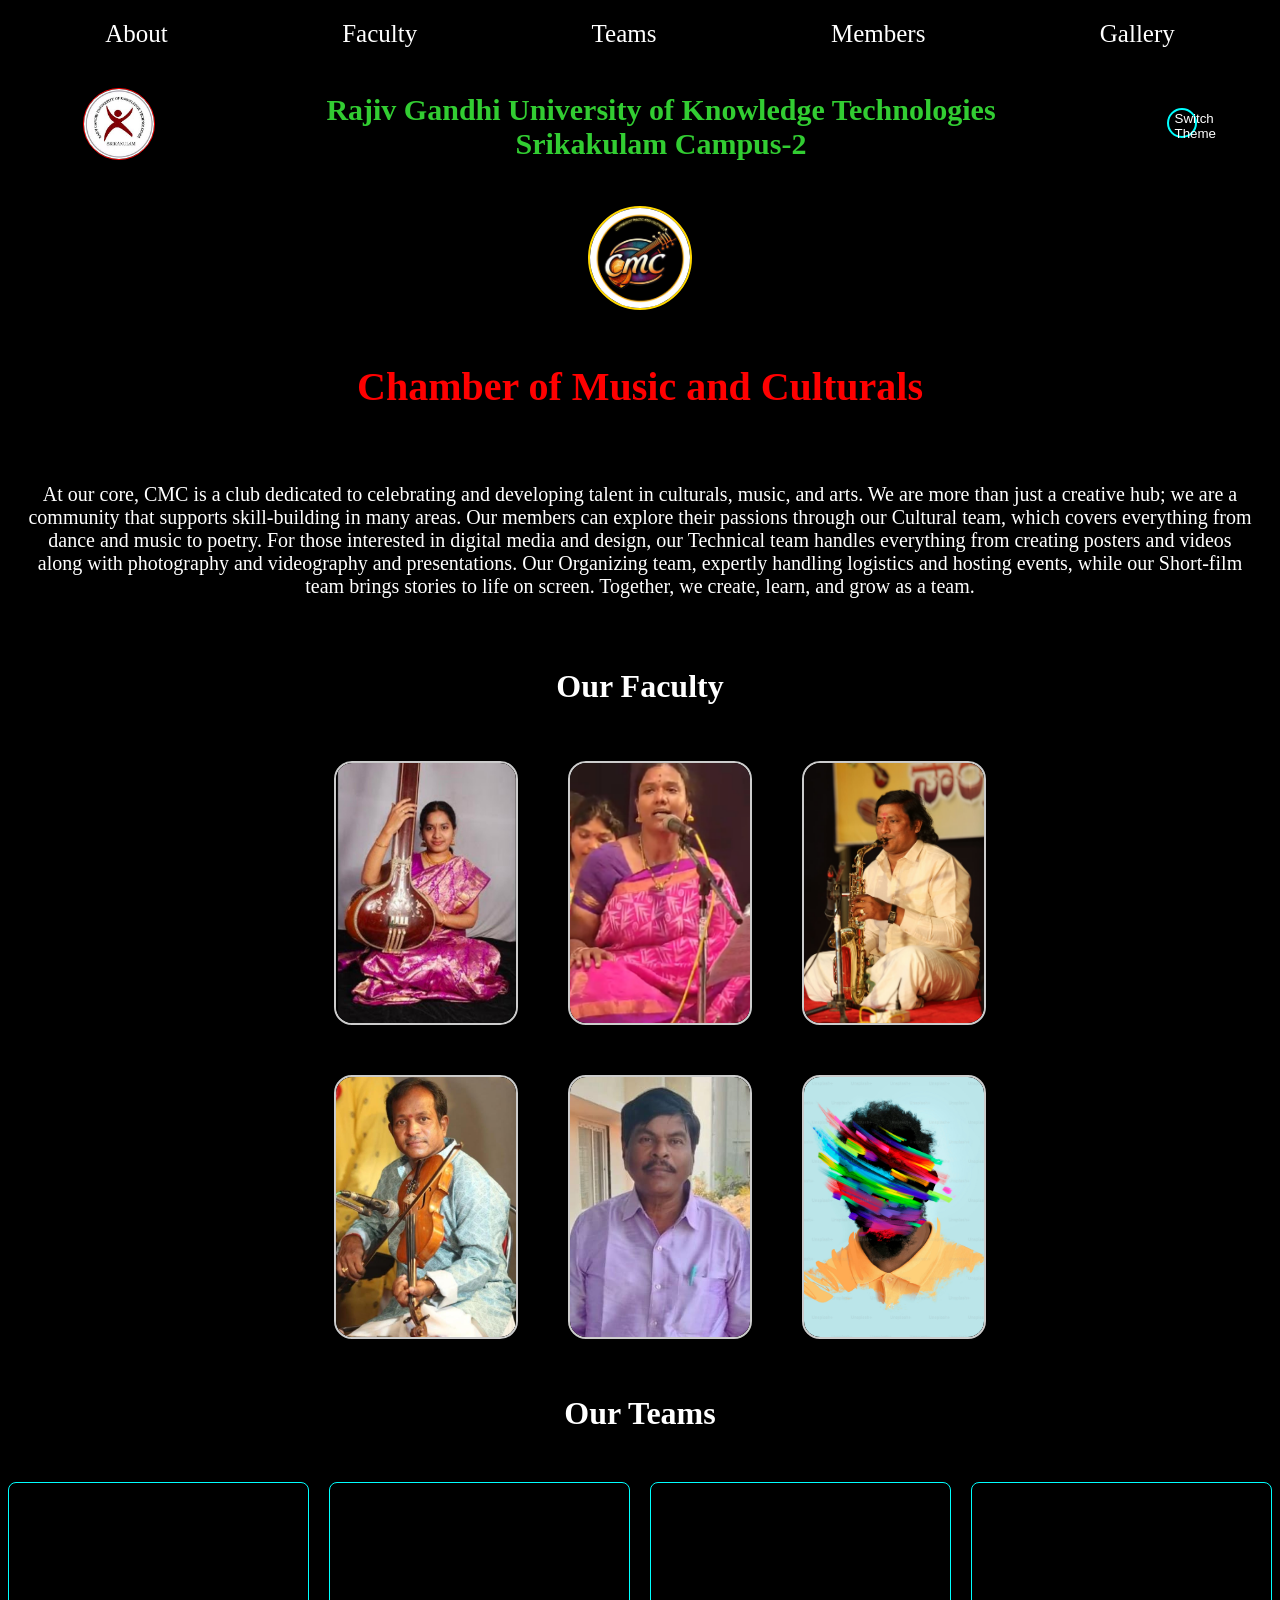
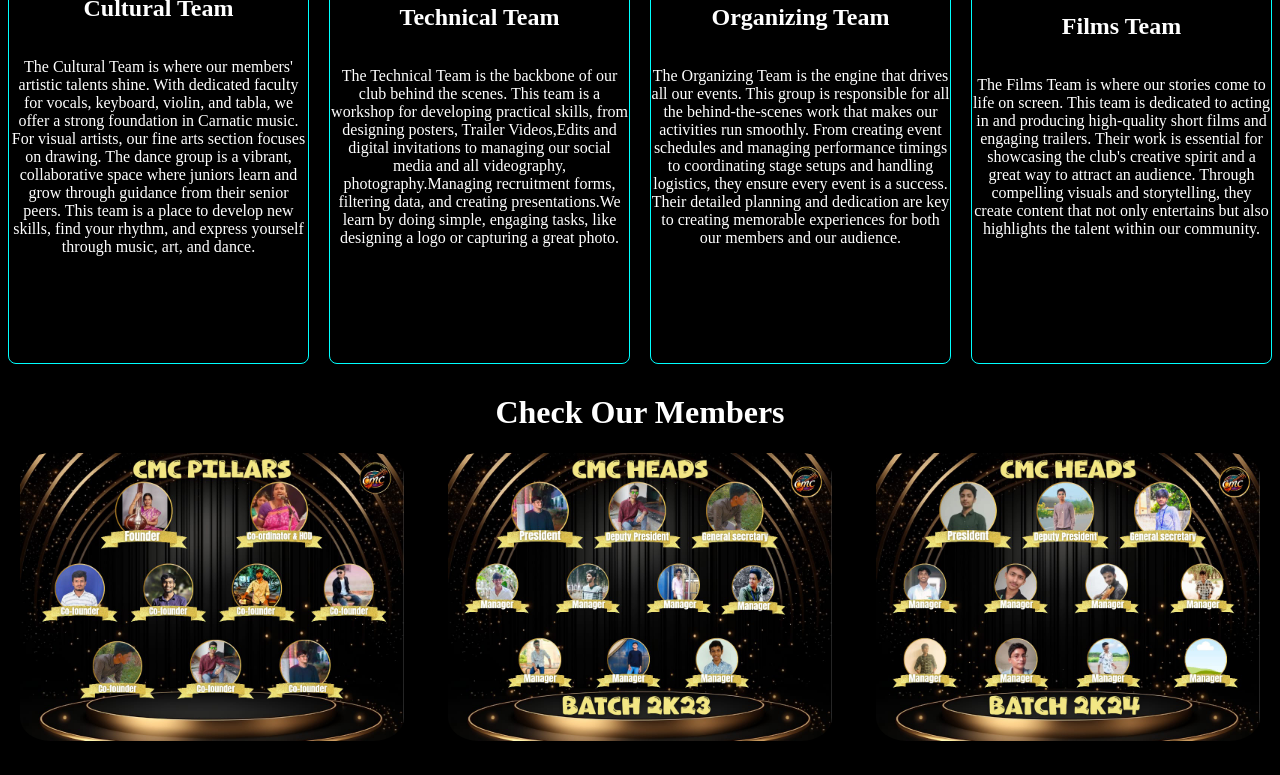
<file: index.html>
<!DOCTYPE html>
<html>
    <head>
        <meta name="viewport" content="width=device-width, initial-scale=1.0">
        <link id="themeStyleSheet" rel="stylesheet" href="darkmode.css">
        <link rel="stylesheet" href="https://cdnjs.cloudflare.com/ajax/libs/font-awesome/6.5.0/css/all.min.css">
        <style>

        </style>
        <script>
            function toggleTheme(){
                const themeLink=document.getElementById('themeStyleSheet');
                const current=themeLink.getAttribute('href');
                if(current==='lightmode.css'){
                    themeLink.setAttribute('href','darkmode.css');
                }
                else{
                    themeLink.setAttribute('href','lightmode.css')
                }
            }
        </script>
    </head>
    <body oncontextmenu="return false;">
        <header>            
            <nav>
                <a href="#About">About</a>
                <a href="#Faculty">Faculty</a>
                <a href="#Departments">Teams</a>
                <a href="#Profiles">Members</a>
                <a href="#gallery">Gallery</a>
            </nav>
        </header>
    <section class="section2">
        <img src="rguktlogo.jfif" class="rgukt"> <h1 class="rguktheading">Rajiv Gandhi University of Knowledge Technologies<br> Srikakulam Campus-2</h1>
        <button onclick="toggleTheme()" class="switchtheme">Switch Theme</button>

    </section>

    <section class="clubheading">
        <img src="cmclogo.jpg" class="cmclogo">
        <h1 class="clubname">Chamber of Music and Culturals</h1>
        <div class="cabout"><p id="About">At our core, CMC is a club dedicated to celebrating and developing talent in culturals, music, and arts. We are more than just a creative hub; we are a community that supports skill-building in many areas. Our members can explore their passions through our Cultural team, which covers everything from dance and music to poetry. For those interested in digital media and design, our Technical team handles everything from creating posters and videos along with photography and videography and presentations. Our Organizing team, expertly handling logistics and hosting events, while our Short-film team brings stories to life on screen. Together, we create, learn, and grow as a team.</p></div>
    </section>
<div class="headingcontainer1"><h1>Our Faculty</h1></div>
    <section id="Faculty" class="Faculty">
        <ol class="facultylist">
            <li class="wrapper12"><img src="yaminimam.jpg" class="Fphoto"><div class="layer1"><h3>Yamini Madam</h3><h4>(Founder of CMC)</h4><p>About her</p></div></li>
            <li class="wrapper12"><img src="srilakshmimam.jpg" class="Fphoto"><div class="layer1"><h3>Sri Lakshmi Madam</h3><h4>(HOD Of Culturals)</h4><p>About her</p></div></li>
            <li class="wrapper12"><img src="keyboardsir.jpg" class="Fphoto"><div class="layer1"><h3>Srinivas sir</h3><h4>(Keyboard Sir)</h4><p>about him</p></div></li>
            <li class="wrapper12"><img src="violinsir.jpg" class="Fphoto"><div class="layer1"><h3>EshwarRao Sir</h3><h4>(Vioin Faculty)</h4><p>about him</p></div></li>
            <li class="wrapper12"><img src="tabalasir.jpg" class="Fphoto"><div class="layer1"><h3>Baburao Sir</h3><h4>(Tabala Faculty)</h4><p>about him</p></div></li>
            <li class="wrapper12"><img src="arts.jpg" class="Fphoto"><div class="layer1"><h3>Mahesh Sir</h3><h4>(FineArts Faculty)</h4><p>about him</p></div></li>


        </ol>
    </section>
    <div class="headingcontainer1"><h1>Our Teams</h1></div>
    <section id="Departments" class="Departments">
        <div class="Department01"><h2>Cultural Team</h2><p>The Cultural Team is where our members' artistic talents shine. With dedicated faculty for vocals, keyboard, violin, and tabla, we offer a strong foundation in Carnatic music. For visual artists, our fine arts section focuses on drawing. The dance group is a vibrant, collaborative space where juniors learn and grow through guidance from their senior peers. This team is a place to develop new skills, find your rhythm, and express yourself through music, art, and dance.</p></div>
        <div class="Department01"><h2>Technical Team</h2><p>The Technical Team is the backbone of our club behind the scenes. This team is a workshop for developing practical skills, from designing posters, Trailer Videos,Edits and digital invitations to managing our social media and all videography, photography.Managing recruitment forms, filtering data, and creating presentations.We learn by doing simple, engaging tasks, like designing a logo or capturing a great photo.</p></div>
        <div class="Department01"><h2>Organizing Team</h2><p>The Organizing Team is the engine that drives all our events. This group is responsible for all the behind-the-scenes work that makes our activities run smoothly. From creating event schedules and managing performance timings to coordinating stage setups and handling logistics, they ensure every event is a success. Their detailed planning and dedication are key to creating memorable experiences for both our members and our audience.</p></div>
        <div class="Department01"><h2>Films Team</h2><p>The Films Team is where our stories come to life on screen. This team is dedicated to acting in and producing high-quality short films and engaging trailers. Their work is essential for showcasing the club's creative spirit and a great way to attract an audience. Through compelling visuals and storytelling, they create content that not only entertains but also highlights the talent within our community.</p></div>
    </section>

        <div class="headingcontainer1"><h1>Check Our Members</h1>
    <div id="Profiles">
        <section class="profiles">
            
<div class="mem-wrapper">
    <div class="mems"><img src="members.jpg" class="whp"></div>
    <div class="batchs23"><img src="2k23.jpg" class="whp"></div>
    <div class="batchs24"><img src="2k24.jpg" class="whp"></div>
</div>
    
        </section>
    </div>
    </div>
    <footer></footer>
    </body>
</html>
</file>
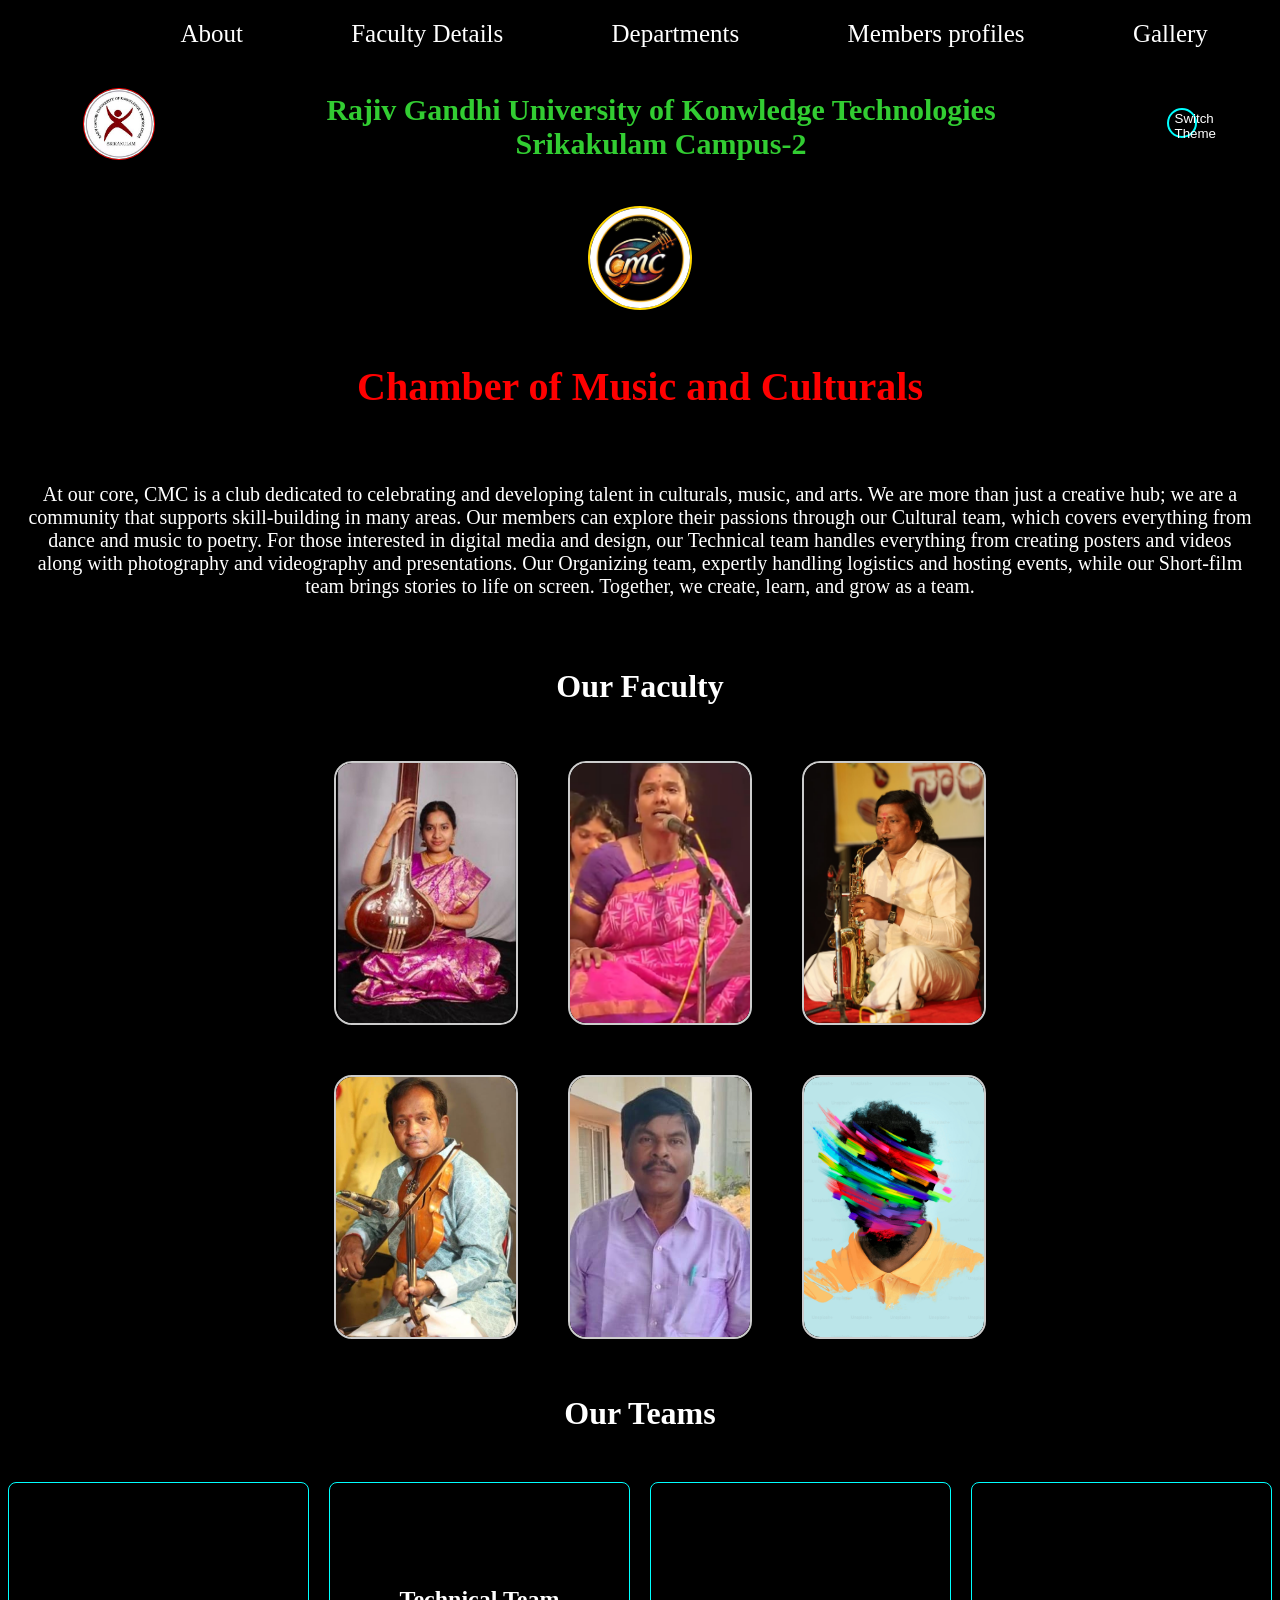
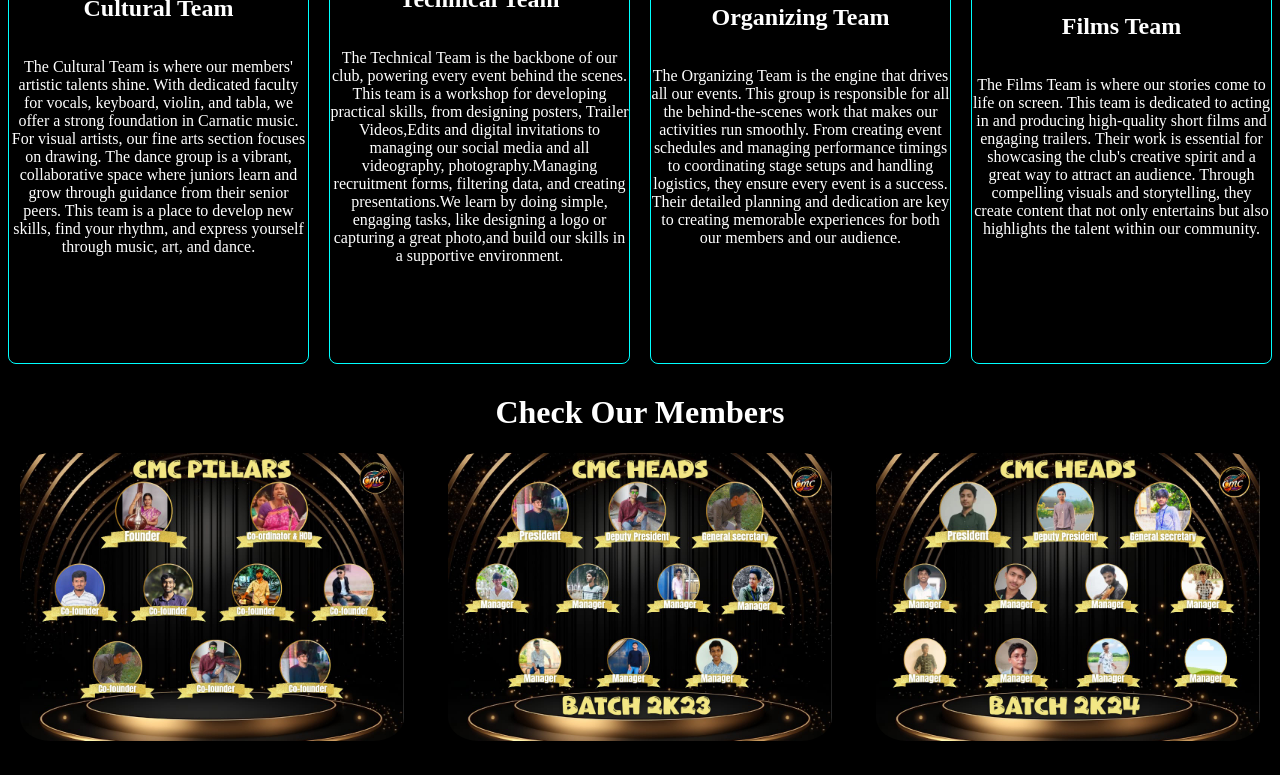
<file: main.html>
<!DOCTYPE html>
<html>
    <head>
        <link id="themeStyleSheet" rel="stylesheet" href="darkmode.css">
        <link rel="stylesheet" href="https://cdnjs.cloudflare.com/ajax/libs/font-awesome/6.5.0/css/all.min.css">
        <style>

        </style>
        <script>
            function toggleTheme(){
                const themeLink=document.getElementById('themeStyleSheet');
                const current=themeLink.getAttribute('href');
                if(current==='lightmode.css'){
                    themeLink.setAttribute('href','darkmode.css');
                }
                else{
                    themeLink.setAttribute('href','lightmode.css')
                }
            }
        </script>
    </head>
    <body>
        <header>            
            <nav>  
                <a href="#" class="toggle-button">
                <span class="bar"></span>
                <span class="bar"></span>
                <span class="bar"></span>
                </a>

                <a href="#About">About</a>
                <a href="#Faculty">Faculty Details</a>
                <a href="#Departments">Departments</a>
                <a href="#Profiles">Members profiles</a>
                <a href="#gallery">Gallery</a>
            </nav>
        </header>
    <section class="section2">
        <img src="rguktlogo.jfif" class="rgukt"> <h1 class="rguktheading">Rajiv Gandhi University of Konwledge Technologies<br> Srikakulam Campus-2</h1>
        <button onclick="toggleTheme()" class="switchtheme">Switch Theme</button>

    </section>

    <section class="clubheading">
        <img src="cmclogo.jpg" class="cmclogo">
        <h1 class="clubname">Chamber of Music and Culturals</h1>
        <div class="cabout"><p id="About">At our core, CMC is a club dedicated to celebrating and developing talent in culturals, music, and arts. We are more than just a creative hub; we are a community that supports skill-building in many areas. Our members can explore their passions through our Cultural team, which covers everything from dance and music to poetry. For those interested in digital media and design, our Technical team handles everything from creating posters and videos along with photography and videography and presentations. Our Organizing team, expertly handling logistics and hosting events, while our Short-film team brings stories to life on screen. Together, we create, learn, and grow as a team.</p></div>
    </section>
<div class="headingcontainer1"><h1>Our Faculty</h1></div>
    <section id="Faculty" class="Faculty">
        <ol class="facultylist">
            <li class="wrapper12"><img src="yaminimam.jpg" class="Fphoto"><div class="layer1"><h3>Yamini Madam</h3><h4>(Founder of CMC)</h4><p>About her</p></div></li>
            <li class="wrapper12"><img src="srilakshmimam.jpg" class="Fphoto"><div class="layer1"><h3>Sri Lakshmi Madam</h3><h4>(HOD Of Culturals)</h4><p>About her</p></div></li>
            <li class="wrapper12"><img src="keyboardsir.jpg" class="Fphoto"><div class="layer1"><h3>Srinivas sir</h3><h4>(Keyboard Sir)</h4><p>about him</p></div></li>
            <li class="wrapper12"><img src="violinsir.jpg" class="Fphoto"><div class="layer1"><h3>EshwarRao Sir</h3><h4>(Vioin Faculty)</h4><p>about him</p></div></li>
            <li class="wrapper12"><img src="tabalasir.jpg" class="Fphoto"><div class="layer1"><h3>Baburao Sir</h3><h4>(Tabala Faculty)</h4><p>about him</p></div></li>
            <li class="wrapper12"><img src="arts.jpg" class="Fphoto"><div class="layer1"><h3>Mahesh Sir</h3><h4>(FineArts Faculty)</h4><p>about him</p></div></li>


        </ol>
    </section>
    <div class="headingcontainer1"><h1>Our Teams</h1></div>
    <section id="Departments" class="Departments">
        <div class="Department01"><h2>Cultural Team</h2><p>The Cultural Team is where our members' artistic talents shine. With dedicated faculty for vocals, keyboard, violin, and tabla, we offer a strong foundation in Carnatic music. For visual artists, our fine arts section focuses on drawing. The dance group is a vibrant, collaborative space where juniors learn and grow through guidance from their senior peers. This team is a place to develop new skills, find your rhythm, and express yourself through music, art, and dance.</p></div>
        <div class="Department01"><h2>Technical Team</h2><p>The Technical Team is the backbone of our club, powering every event behind the scenes. This team is a workshop for developing practical skills, from designing posters, Trailer Videos,Edits and digital invitations to managing our social media and all videography, photography.Managing recruitment forms, filtering data, and creating presentations.We learn by doing simple, engaging tasks, like designing a logo or capturing a great photo,and build our skills in a supportive environment.</p></div>
        <div class="Department01"><h2>Organizing Team</h2><p>The Organizing Team is the engine that drives all our events. This group is responsible for all the behind-the-scenes work that makes our activities run smoothly. From creating event schedules and managing performance timings to coordinating stage setups and handling logistics, they ensure every event is a success. Their detailed planning and dedication are key to creating memorable experiences for both our members and our audience.</p></div>
        <div class="Department01"><h2>Films Team</h2><p>The Films Team is where our stories come to life on screen. This team is dedicated to acting in and producing high-quality short films and engaging trailers. Their work is essential for showcasing the club's creative spirit and a great way to attract an audience. Through compelling visuals and storytelling, they create content that not only entertains but also highlights the talent within our community.</p></div>
    </section>

        <div class="headingcontainer1"><h1>Check Our Members</h1>
    <div id="Profiles">
        <section class="profiles">
            
<div class="mem-wrapper">
    <div class="mems"><img src="members.jpg" class="whp"></div>
    <div class="batchs23"><img src="2k23.jpg" class="whp"></div>
    <div class="batchs24"><img src="2k24.jpg" class="whp"></div>
</div>
    
        </section>
    </div>
    </div>
    <footer></footer>
    </body>
</html>
</file>
<file: darkmode.css>
body{
    background-color: black;
    color: white;
}
.rgukt{
    height: 70px;
    width: 70px;
    border-radius: 50%;
    border: 1px red solid;
    margin-top: 20px;
}
.rguktheading{
    color: limegreen;
    font-size: 30px;
    transition: 0.5s ease-in-out;
    text-align: center;
}
.rguktheading:hover{
        text-shadow: 0 0 5px limegreen,0 0 10px limegreen,0 0 15px limegreen;
}
.section2{
    display: flex;
    gap: 20px;
    justify-content: space-around;
    margin-bottom: 20px;
}
.switchtheme{
    margin-top: 40px;
    height: 30px;
    width: 30px;
    border-radius: 32px;
    background-color: black;
    color: white;
    border: 2px cyan solid;
}
.cmclogo{
    height: 100px;
    width :100px;
    border-radius: 50%;
    margin-bottom: 20px;
    border: 2px solid gold;
    transition: all 0.6s ease-in-out;
}
.cmclogo:hover{
    transform: scale(1.2);
    border: 2px solid gold;
    box-shadow: 0 0 5px gold,0 0 10px gold,0 0 15px gold;
}
.clubheading{
    justify-content: center;
    display: flex;
    flex-direction: column;
    align-items: center;
    margin-bottom: 20px;
}
.cabout{
    margin: 20px;
    text-align: center;
    font-size: 20px;
    overflow: hidden;

}
.clubname{
    font-size: 40px;
    font-weight: bold;
     color: red;
    transition: all 0.5s ease;
}
.clubname:hover{
    transform: scale(1.10);
    color: lawngreen;
    text-shadow: 0 0 2px lawngreen,0 0 4px lawngreen,0 0 6px lawngreen;
}
nav{
    background-color: black;
    display: flex;
    justify-content: space-around;
    gap: 20px;
    margin: 20px;
}
nav a{
    color: white;
    cursor: pointer;
    font-size: 25px;
    text-decoration: none;
    transition:0.5s ease-in-out;
}
nav a:hover{
    color: yellow;
    text-shadow: 0 0 5px lightyellow,0 0 10px lightyellow,0 0 15px lightyellow;
}
@media screen and (max-width: 768px) {
  
  .section2 {
    flex-direction: column;
    align-items: center;
  }
  
  .facultylist {
    grid-template-columns: 1fr;
  }
.Department01{
      height: auto;
      width: 80vw;
}
}
.Faculty{
    display: flex;
    gap: 15px;
    justify-content: center;
    margin-bottom: 20px;
}
.facultylist{
    display: grid;
    grid-template-columns: repeat(3,1fr);
    list-style: none;
    gap: 30px;
}
.layer1 {
    /* Initially hide the layer */
    opacity: 0;
    visibility: hidden;
    transition: opacity 0.3s ease, visibility 0.3s ease; /* Smooth transition */

    /* Positioning and styling for the overlay */
    position: absolute; /* Or adjust based on your layout needs */
    top: 0;
    left: 0;
    width: 100%;
    height: 100%;
    background-color: rgba(0, 0, 0, 0.7); /* Semi-transparent black background */
    color: white; /* Text color */
    display: flex;
    flex-direction: column;
    justify-content: center;
    align-items: center;
    text-align: center;
    padding: 10px;
    box-sizing: border-box; /* Include padding in the element's total width and height */
}
.wrapper12 {
    position: relative; /* Essential for positioning .layer1 absolutely within it */
    overflow: hidden; /* To ensure the overlay doesn't spill out if it has animations */
    /* Add any other styling for your list items, e.g., width, height, margin, border */
    width: 180px; /* Example width */
    height: 260px; /* Example height */
    margin: 10px;
    border-radius: 18px;
    border: 2px solid #ccc;
    display: flex; /* If you want to center the image or other content */
    justify-content: center;
    align-items: center;
    transition: all 0.5s ease-in-out;
}
.wrapper12:hover{
    border: 2px solid #0c0;
    box-shadow: 0 0 2px #0c0,0 0 4px #0c0,0 0 6px #0c0;
}
.wrapper12:hover .layer1 {
    opacity: 1;
    visibility: visible;
}
/* Optional: Basic styling for Fphoto and text within layer1 */
.Fphoto {
    max-width: 100%;
    width: 100%;
    object-fit: cover;
    height: 100%;
    border-radius: 16px;
    display: block; /* Remove extra space below image */
}
.layer1 h3 {
    margin-bottom: 5px;
    color: gold;
    text-shadow: 0 0 2px gold,0 0 4px gold,0 0 6px gold ;
}
.layer1 h4 {
    margin-top: 0;
    margin-bottom: 10px;
    color: #eee;
    text-shadow: 0 0 2px #eee,0 0 4px #eee,0 0 6px #eee ;
}
.layer1 p {
    font-size: 0.9em;
    line-height: 1.4;
}
.Departments{
    display: flex;
    gap: 20px; 
    justify-content:center;
    margin-top: 50px;
    margin-bottom: 30px;
}
.Department01{
    height: 480px;
    width: 25vw;
    border-radius: 8px;
    border: cyan 1px solid;
    display: flex;
    flex-direction: column;
    align-items: center;
    text-align: center;
    justify-content: center;
}
.mem-wrapper {
    display:flex;
    gap: 20px;
    justify-content:space-around;
    align-items: center;
    margin: 20px auto;
}
.whp{
    height: auto;
    width: 30vw;
    border-radius: 8%;
    border: none;
    transition:all 0.5s ease;
}
.whp:hover{
    transform: scale(1.10);
    border: whitesmoke 2px solid;
    box-shadow:0 0 5px whitesmoke, 0 0 10px whitesmoke,0 0 15px whitesmoke ;
}        
.headingcontainer1 h1{
    text-align: center;
}
.headingcontainer1{
    margin-top: 30px;
    margin-bottom: 30px;
}

/* mobile screen styles */
@media screen and (max-width:768px) {
    nav {
        display: flex;
        flex-wrap: wrap;
        justify-content: center;
        margin: 10px auto;
        gap: 12px;
    }
    nav a {
        font-size: 16px; /* Smaller font size for mobile */
        text-align: center;
    }
    body{
        margin: 10px auto;
        display: flex;
        flex-wrap: wrap;
        justify-content: center;
        align-items: center;
    }
    .rguktheading{
        font-size: 18px;
        max-width: 90%;
        margin: 0 auto;
        text-align: center;
    }
    .section2{
        margin: 30px auto;
    }
    .clubname{
        font-size:20px;
        max-width: 90%;
        margin: 0 auto;
        text-align: center;
    }
    .cabout {
        font-size: 12px;
        margin: 10px;
        text-align: justify;
    }
    .facultylist {
        display: grid;
        grid-template-columns: repeat(2, 1fr); /* Adjust to 2 columns on smaller screens */
        max-width: 90vw;
        justify-items: center;
        gap: 15px;
        width: 95%;
        margin: 0 auto;
        padding: 0;
    }
    .wrapper12{
        width: 100%;
        height: auto;
    }
    .Faculty{
        display: flex;
        margin:10px auto;
        justify-content: center;
        padding: 10px 0;
    }
    .Department01{
        width: 90%;
        height: auto;
        display: flex;
        font-size: 10px;
        padding: 10px;
        border-radius: 16%;
        box-sizing: border-box;
    }
    .whp{
        width: 90vw;
        height: auto;
    }
        .Departments {
        display: grid;
        grid-template-columns: repeat(2,1fr);
        gap: 10px;
        padding: 10px;
        justify-content: center;
    }
    .mem-wrapper {
        flex-wrap: wrap;
        display: flex;
        justify-content: center;
        flex-direction: column;
        width: 90vw;
        height: auto;
        margin: 20px auto;
        gap: 15px;
    }
}
</file>
